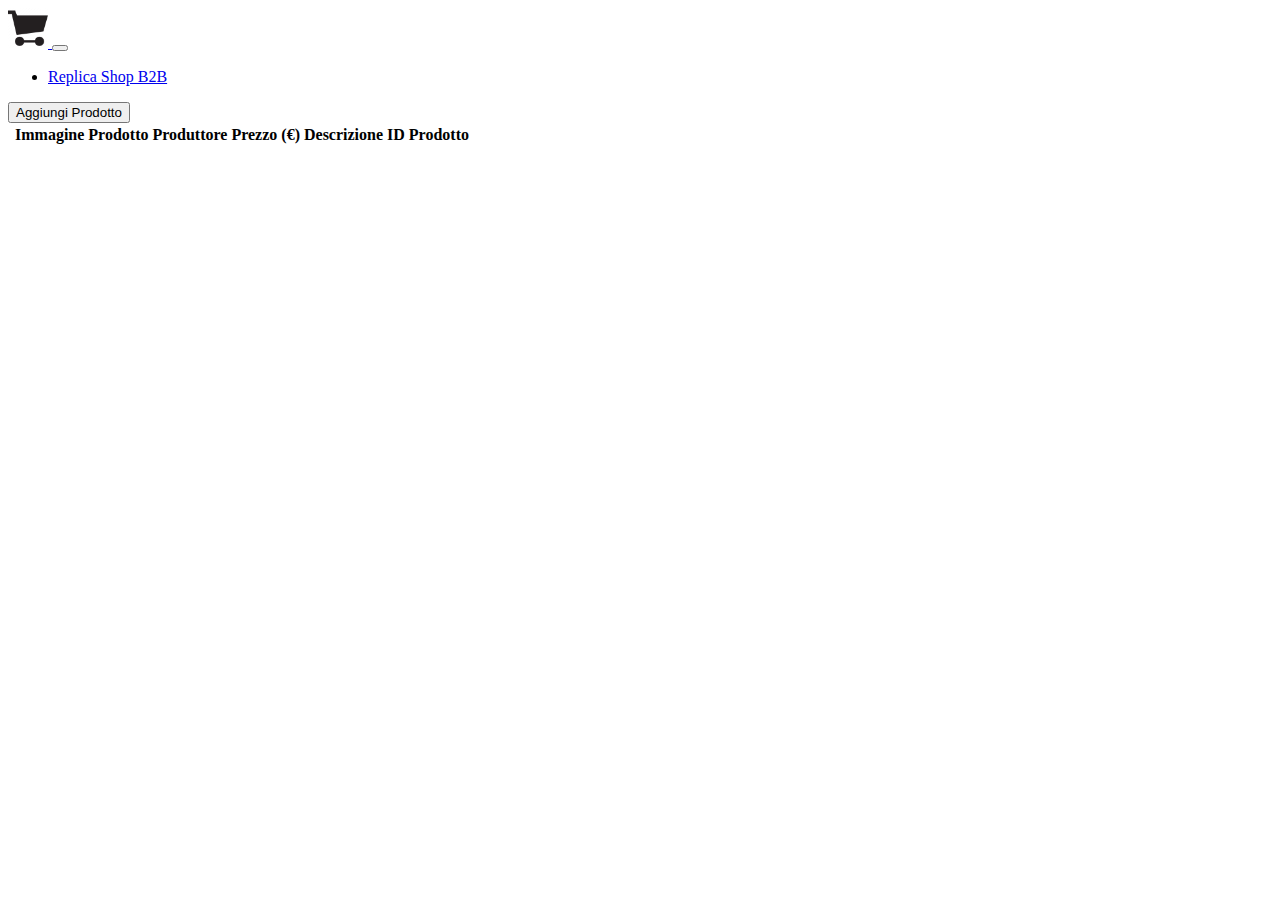
<file: w4/index.html>
<!DOCTYPE html>
<html lang="en">

<head>
    <meta charset="UTF-8">
    <meta name="viewport" content="width=device-width, initial-scale=1.0">
    <title>e-shop</title>
    <link href="https://cdn.jsdelivr.net/npm/bootstrap@5.3.1/dist/css/bootstrap.min.css" rel="stylesheet"
        integrity="sha384-4bw+/aepP/YC94hEpVNVgiZdgIC5+VKNBQNGCHeKRQN+PtmoHDEXuppvnDJzQIu9" crossorigin="anonymous">
        <link rel="stylesheet" href="https://cdn.jsdelivr.net/npm/bootstrap-icons@1.10.5/font/bootstrap-icons.css">
    <link rel="stylesheet" href="style.css">
</head>

<body>
    <header>
        <nav class="navbar navbar-expand-lg bg-body-tertiary">
            <div class="container-fluid">
                <a class="navbar-brand" href="#index.html">
                    <img src="assets/691036.png" alt="" width="40" height="40" class="d-inline-block align-text-center">
                </a>
                <button class="navbar-toggler" type="button" data-bs-toggle="collapse"
                    data-bs-target="#navbarSupportedContent" aria-controls="navbarSupportedContent"
                    aria-expanded="false" aria-label="Toggle navigation">
                    <span class="navbar-toggler-icon"></span>
                </button>
                <div class="collapse navbar-collapse" id="navbarSupportedContent">
                    <ul class="navbar-nav me-auto mb-2 mb-lg-0">
                        <li class="nav-item">
                            <a class="nav-link active" aria-current="page" href="#">Replica Shop B2B</a>
                        </li>

                    </ul>
                    <button class="btn btn-outline-success" onclick="addproduct()">Aggiungi Prodotto</button>
                </div>
            </div>
        </nav>
    </header>
    <main>
        <div class="table-container">

            <table class="table">

                <thead>
                    <tr>
                        <th></th>
                        <th>Immagine</th>
                        <th>Prodotto</th>
                        <th>Produttore</th>
                        <th>Prezzo (€)</th>
                        <th>Descrizione</th>
                        <th>ID Prodotto</th>
                        <th></th>
                        
                    </tr>
                </thead>

                <tbody id="product-table">

                </tbody>


            </table>
        </div>
    </main>


    <script src="https://cdn.jsdelivr.net/npm/bootstrap@5.3.1/dist/js/bootstrap.bundle.min.js"
        integrity="sha384-HwwvtgBNo3bZJJLYd8oVXjrBZt8cqVSpeBNS5n7C8IVInixGAoxmnlMuBnhbgrkm"
        crossorigin="anonymous"></script>
    <script src="main.js"></script>
</body>

</html>
</file>
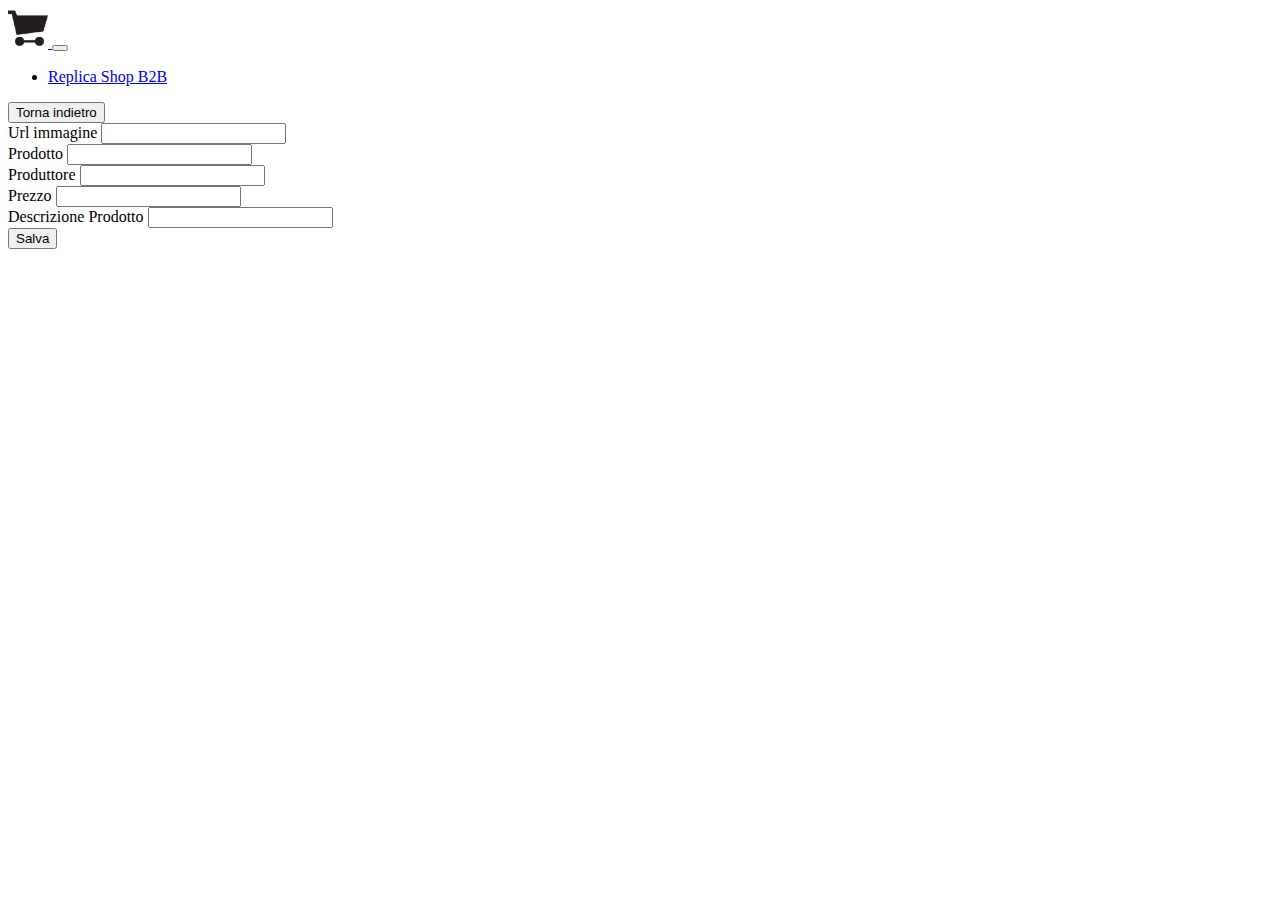
<file: w4/addproduct.html>
<!DOCTYPE html>
<html lang="en">

<head>
    <meta charset="UTF-8">
    <meta name="viewport" content="width=device-width, initial-scale=1.0">
    <title>add-product</title>
    <link href="https://cdn.jsdelivr.net/npm/bootstrap@5.3.1/dist/css/bootstrap.min.css" rel="stylesheet"
        integrity="sha384-4bw+/aepP/YC94hEpVNVgiZdgIC5+VKNBQNGCHeKRQN+PtmoHDEXuppvnDJzQIu9" crossorigin="anonymous">
</head>

<body>
    <header>
        <nav class="navbar navbar-expand-lg bg-body-tertiary">
            <div class="container-fluid">
                <a class="navbar-brand" href="#" onclick="back()">
                    <img src="assets/691036.png" alt="" width="40" height="40" class="d-inline-block align-text-center">

                </a>
                <button class="navbar-toggler" type="button" data-bs-toggle="collapse"
                    data-bs-target="#navbarSupportedContent" aria-controls="navbarSupportedContent"
                    aria-expanded="false" aria-label="Toggle navigation">
                    <span class="navbar-toggler-icon"></span>
                </button>
                <div class="collapse navbar-collapse" id="navbarSupportedContent">
                    <ul class="navbar-nav me-auto mb-2 mb-lg-0">
                        <li class="nav-item">
                            <a class="nav-link active" aria-current="page" href="index.html">Replica Shop B2B</a>
                        </li>

                    </ul>
                    <button class="btn btn-outline-success" onclick="back()">Torna indietro</button>
                </div>
            </div>
        </nav>
    </header>
    <main>
        <div class="container">

            <form id="add_product" class="" novalidate>

                <div class="mb-3">
                    <label for="url_img" class="form-label">Url immagine</label>
                    <input type="text" class="form-control" id="url_img" required>
                    <span class="text-danger" id="url_img-error"></span>
                </div>

                <div class="mb-3">
                    <label for="prodotto" class="form-label">Prodotto</label>
                    <input type="text" class="form-control" id="prodotto" required>
                    <span class="text-danger" id="product-error"></span>
                </div>

                <div class="mb-3">
                    <label for="produttore" class="form-label">Produttore</label>
                    <input type="text" class="form-control" id="produttore" required>
                    <span class="text-danger" id="produttore-error"></span>
                </div>


                <div class="mb-3">
                    <label for="prezzo" class="form-label">Prezzo</label>
                    <input type="text" class="form-control" id="prezzo" required>
                    <span class="text-danger" id="price-error"></span>
                </div>
                <div class="mb-3">
                    <label for="codice" class="form-label">Descrizione Prodotto</label>
                    <input type="text" class="form-control" id="descrizione" required>
                    <span class="text-danger" id="des-error"></span>
                </div>

                <button type="submit" class="btn btn-primary">Salva</button>

            </form>

        </div>
    </main>




    <script src="https://cdn.jsdelivr.net/npm/bootstrap@5.3.1/dist/js/bootstrap.bundle.min.js"
        integrity="sha384-HwwvtgBNo3bZJJLYd8oVXjrBZt8cqVSpeBNS5n7C8IVInixGAoxmnlMuBnhbgrkm"
        crossorigin="anonymous"></script>
    <script src="addproduct.js"></script>

</body>

</html>
</file>
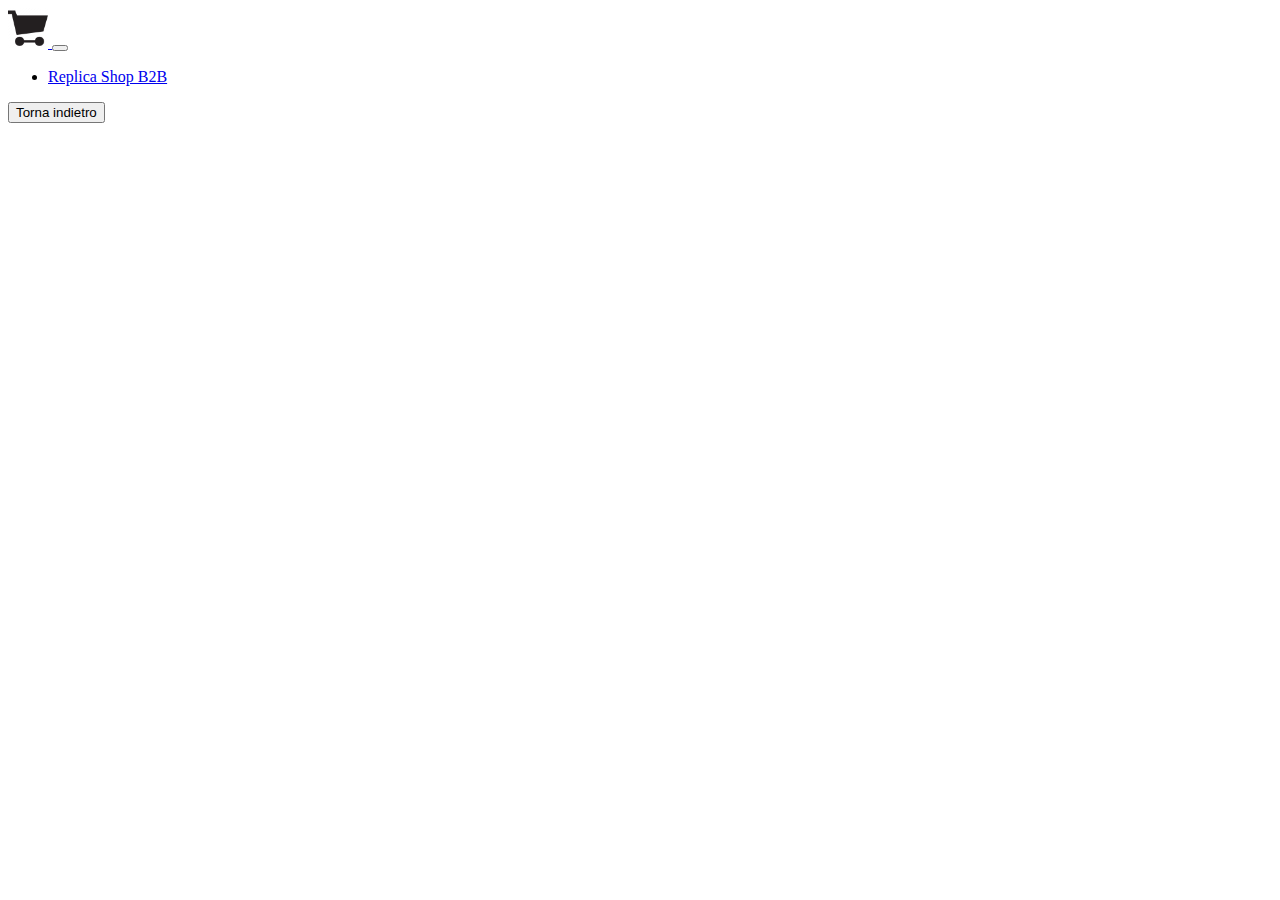
<file: w4/dettagliprodotto.html>
<!DOCTYPE html>
<html lang="en">
<head>
    <meta charset="UTF-8">
    <meta name="viewport" content="width=device-width, initial-scale=1.0">
    <title>Document</title>
    <link href="https://cdn.jsdelivr.net/npm/bootstrap@5.3.1/dist/css/bootstrap.min.css" rel="stylesheet"
        integrity="sha384-4bw+/aepP/YC94hEpVNVgiZdgIC5+VKNBQNGCHeKRQN+PtmoHDEXuppvnDJzQIu9" crossorigin="anonymous">
        <link rel="stylesheet" href="detStyle.css">
</head>
<body>
    <header>
        <nav class="navbar navbar-expand-lg bg-body-tertiary">
            <div class="container-fluid">
                <a class="navbar-brand" href="#" onclick="back()">
                    <img src="assets/691036.png" alt="" width="40" height="40" class="d-inline-block align-text-center">

                </a>
                <button class="navbar-toggler" type="button" data-bs-toggle="collapse"
                    data-bs-target="#navbarSupportedContent" aria-controls="navbarSupportedContent"
                    aria-expanded="false" aria-label="Toggle navigation">
                    <span class="navbar-toggler-icon"></span>
                </button>
                <div class="collapse navbar-collapse" id="navbarSupportedContent">
                    <ul class="navbar-nav me-auto mb-2 mb-lg-0">
                        <li class="nav-item">
                            <a class="nav-link active" aria-current="page" href="index.html">Replica Shop B2B</a>
                        </li>

                    </ul>
                    <button class="btn btn-outline-success" onclick="back()">Torna indietro</button>
                </div>
            </div>
        </nav>
    </header>

    <main>
        <div id="product-details">
           
        </div>
    </main>

    <script src="https://cdn.jsdelivr.net/npm/bootstrap@5.3.1/dist/js/bootstrap.bundle.min.js"
        integrity="sha384-HwwvtgBNo3bZJJLYd8oVXjrBZt8cqVSpeBNS5n7C8IVInixGAoxmnlMuBnhbgrkm"
        crossorigin="anonymous"></script>
    <script src="detail.js"></script>
</body>
</html>
</file>
<file: w4/style.css>
.primg {
    width: 100px;
}

.btn-square {
    width: 40px; 
    height: 40px;
}
</file>
<file: w4/detStyle.css>
/* Main content */
#product-details {
    text-align: center;
    padding: 20px;
}

#product-details h1 {
    font-size: 24px;
    margin-top: 10px;
}

#product-details img {
    max-width: 100%;
    height: auto;
    margin: 20px 0;
}

#product-details p {
    font-size: 18px;
}
</file>
